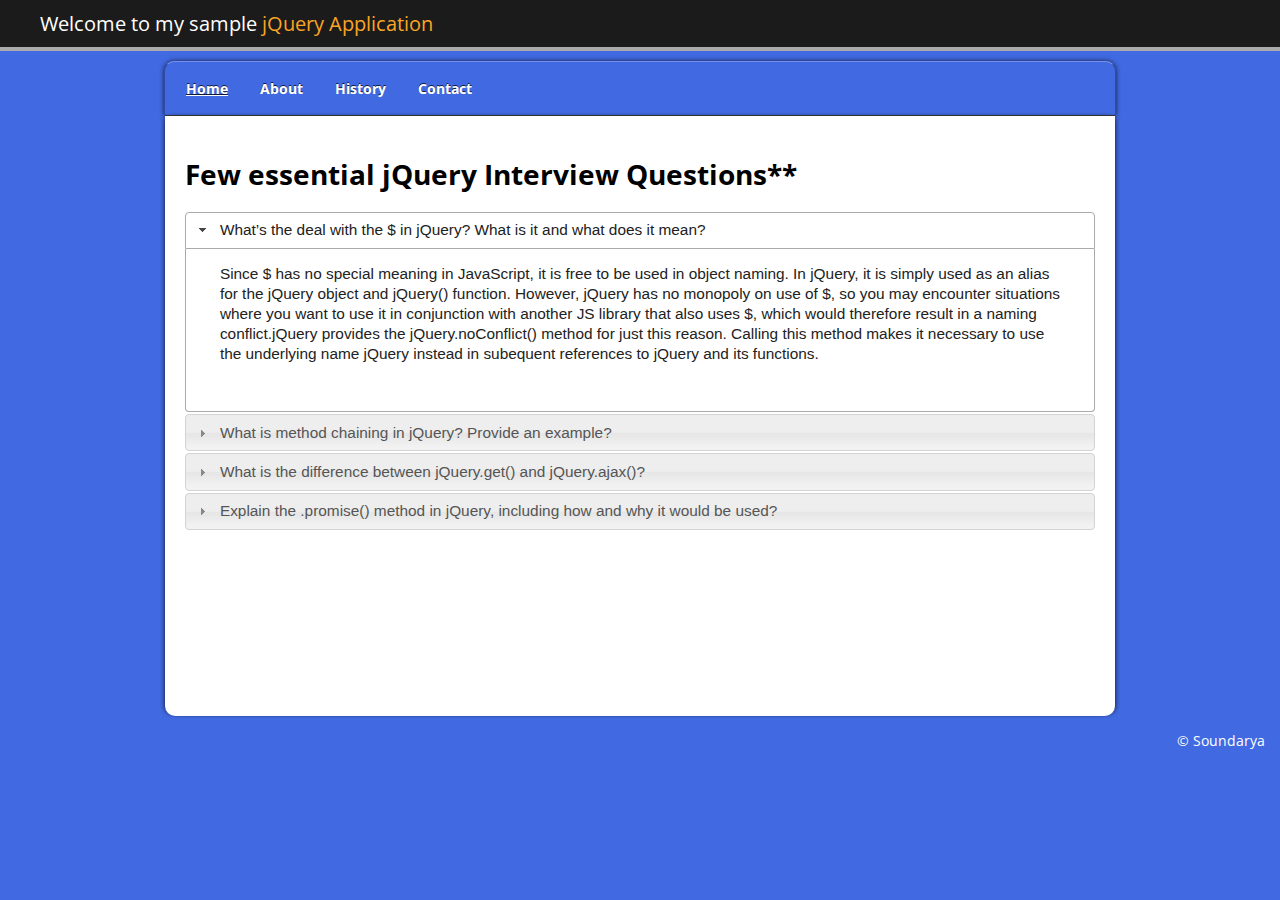
<file: index.html>
<!DOCTYPE html>
<html>
	<head>
		<meta charset="UTF-8" />
		<meta name="keywords" content="HTML,CSS,jQuery UI" />
		<link href='http://fonts.googleapis.com/css?family=Open+Sans' rel='stylesheet' type='text/css' />
		<link rel="stylesheet" href="styles/style.css" />
		<!-- Below we are loading JQuery external script/library files like jquery core library script file, jquery UI file and so on..
		you can also include more depending on extra script uses as per your requirement.
		-->
		<link rel="stylesheet" href="styles/jquery-ui.css" />
		<script src="scripts/jquery.js"></script>
		<script src="scripts/jquery-ui.js"></script>
		
		<!--adding juery accordian widget function related code in script tag -->
		 <script>
			$(function() {
			$( "#myFancyContent" ).accordion(); //here 'myFancyContent' denotes the name of my accordian that i can use anywhere in my page
			});
		</script>
	</head>
	<body>
		<div class="headerWrapper">
			<div class="header">
				<div class="logo">Welcome to my sample <span class="jQueryOrange">jQuery Application</span></div>
			</div>
		</div>
		<div class="menuWrapper">
			<div class="menu">
				<div class="menuItem selected">
					<a href="index.html">Home</a>
				</div>
				<div class="menuItem">
					<a href="about.html">About</a>
				</div>
				<div class="menuItem">
					<a href="favorites.html">History</a>
				</div>
				<div class="menuItem last">
					<a href="contact.html">Contact</a>
				</div>
				<div class="clear"></div>
			</div>
		</div>
		<div class="contentWrapper">
			<div class="content">
			 <h1>Few essential jQuery Interview Questions**</h1>		
				<!--here i'm using 'myFancyContent' accordian that i have created above in script tag -->
				 <div id="myFancyContent" class="special"> 
					 <h3>What’s the deal with the $ in jQuery? What is it and what does it mean?</h3>
					 <div>
						Since $ has no special meaning in JavaScript, it is free to be used in object naming. In jQuery, it is simply used as an alias for the jQuery object and jQuery() function.

						However, jQuery has no monopoly on use of $, so you may encounter situations where you want to use it in conjunction with another JS library that also uses $, 
						which would therefore result in a naming conflict.jQuery provides the jQuery.noConflict() method for just this reason. 
						Calling this method makes it necessary to use the underlying name jQuery instead in subequent references to jQuery and its functions.
					 </div>
					 <h3>What is method chaining in jQuery? Provide an example?</h3>
					 <div>
						Method chaining is a feature of jQuery that allows several methods to be executed on a jQuery selection in sequence in a single code statement.  
					 </div>
					 <h3>What is the difference between jQuery.get() and jQuery.ajax()?</h3>
					 <div>
						jQuery.ajax() is the all-encompassing Ajax request method provided by jQuery. 
						It allows for the creation of highly-customized Ajax requests, with options for how long to wait for a response, 
						how to handle a failure, whether the request is blocking (synchronous) or non-blocking (asynchronous), 
						what format to request for the response, and many more options.

						jQuery.get() is a shortcut method that uses jQuery.ajax() under the hood,
						to create an Ajax request that is typical for simple retrieval of information. Other pre-built Ajax requests are provided by jQuery,
						such as jQuery.post(), jQuery.getScript(), and jQuery.getJSON().
					 </div>
					 <h3>Explain the .promise() method in jQuery, including how and why it would be used?</h3>
					 <div>
						The .promise() method returns a dynamically generated Promise that is resolved once all actions of a certain type bound to the collection, queued or not, have ended.

						It takes two optional arguments:
						<ol>
							<li>type - By default, type is “fx”, which means that the returned Promise is resolved when all animations of the selected elements have completed.</li>
							<li>target - If a target object is specified, .promise() will attach to it and then return this object rather than create a new one.</li>
						</ol>
					 </div>
				</div>
			</div>
		</div>
		<div class="footerWrapper">
			<div class="footer">
			&copy; Soundarya
			</div>
		</div>
	</body>
</html>
</file>
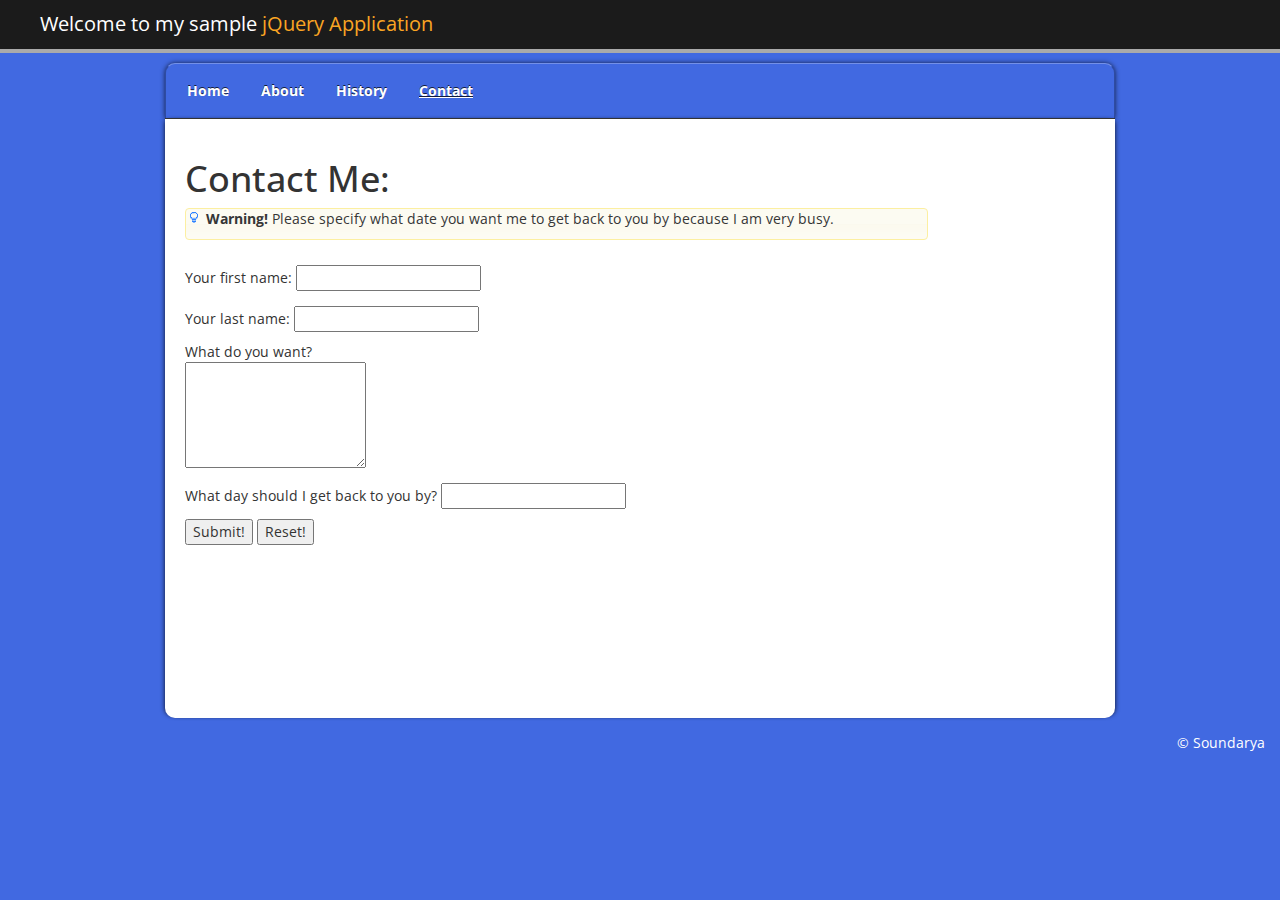
<file: contact.html>
<!DOCTYPE html>
<html>
	<head>
		<meta charset="UTF-8" />
		<meta name="keywords" content="HTML,CSS,jQuery UI, Bootstrap" />
		<link href='http://fonts.googleapis.com/css?family=Open+Sans' rel='stylesheet' type='text/css' />
		<link rel="stylesheet" href="https://maxcdn.bootstrapcdn.com/bootstrap/3.3.7/css/bootstrap.min.css" />
		<link rel="stylesheet" href="styles/style.css" />
		<script src="https://maxcdn.bootstrapcdn.com/bootstrap/3.3.7/js/bootstrap.min.js"></script>
		
		<link rel="stylesheet" href="styles/jquery-ui.css" />
		<script src="scripts/jquery.js"></script>
		<script src="scripts/jquery-ui.js"></script>
		<!--adding juery Datepicker, button widget functions related code in script tag -->	
		<script>
			$(function() {
			$( document ).tooltip();
			});
		</script>
		
		<script>
		$(function() {
		$( "#datepicker" ).datepicker();
		});
		</script>
		
		<script>
		$(function() {
		$( ".button" )
		.button()		
		.click(function( event ) {
		event.preventDefault();
		});
		});
		</script>
		
		<script>
		$(function() {
		$( ".button-heart" )
		.button(
			{
			icons: {
			primary: "ui-icon-heart"
			},
			text: true
			}
		)
		.click(function( event ) {
		event.preventDefault();
		});
		});
		</script>
		
		<script>
			function myFunction() { //my submit button function declaration to display alert button
				alert("You have submitted sucessfully!!!!! Thanks")
			}
		</script>
		
	</head>
	<body>
		<div class="headerWrapper">
			<div class="header">
				<div class="logo">Welcome to my sample <span class="jQueryOrange">jQuery Application</span></div>
			</div>
		</div>
		<div class="menuWrapper">
			<div class="menu">
				<div class="menuItem">
					<a href="index.html">Home</a>
				</div>
				<div class="menuItem">
					<a href="about.html">About</a>
				</div>
				<div class="menuItem">
					<a href="favorites.html">History</a>
				</div>
				<div class="menuItem last selected">
					<a href="contact.html">Contact</a>
				</div>
				<div class="clear"></div>
			</div>
		</div>
		<div class="contentWrapper">
			<div class="container content">
				<form name="myForm">
					<h1 title="If you must.">Contact Me:</h1>
					<div class="row form-group">
					<div class="col-sm-8">
						<div class="ui-state-highlight ui-corner-all">
							<p><span class="ui-icon ui-icon-lightbulb myAlerts"></span>
							<strong>Warning!</strong> Please specify what date you want me to get back to you by because I am very busy.</p>
						</div>
					</div>
					</div>
					<div class="row form-group">
						<div class="col-sm-6">
							<div class="fieldWrap">
								Your first name: <input type="text" id="txtFirstName" name="txtFirstName" title="Doesn't need to be your real first name." required />
							</div>
						</div>
					</div>
					<div class="fieldWrap">
						Your last name: <input type="text" id="txtLastName" name="txtLastName" required />
					</div>
					<div class="fieldWrap">
						What do you want? 
						<div>
							<textarea cols="20" rows="5" id="txtDate" name="txtDescription" title="What you really, really, want."></textarea>
						</div>
					</div>
					<div class="fieldWrap">
						What day should I get back to you by? <input type="text" id="datepicker" name="txtDescription" required/> 
					</div>
					<div class="fieldWrap">
						<input type="submit" id="btnSubmit" value="Submit!" onclick="myFunction()" />
						<input type="reset" id="button-heart" value="Reset!" class="reset" />
					</div>
				</form>
			</div>
		</div>
		<div class="footerWrapper">
			<div class="footer">
			&copy; Soundarya
			</div>
		</div>
	</body>
</html>
</file>
<file: styles/style.css>
body
{
	font-family: 'Open Sans', sans-serif;
	font-size:14px;
	background-color:#4169E1;
	padding:0;
	margin:0;
}

.headerWrapper
{
	
}

.header
{
	width:100%;
	background-color:#1B1B1B;
	border-bottom:solid 4px #AAAAAA;
}

.logo
{
	font-size:20px;
	padding:10px 10px 10px 40px;
	color:#fff;
}

.menuWrapper
{
	margin:0 auto;
	width:950px;
	border-left: 1px solid rgba(2, 2, 2, 0.28);
    border-radius: 10px 10px 0 0;
    border-right: 1px solid rgba(2, 2, 2, 0.28);
    border-top: 1px solid rgba(250, 250, 250, 0.27);
    box-shadow: 0 0 5px rgba(1, 1, 1, 0.7);
	margin-top:10px;
}

.menu
{
	padding:10px;
}

.menuItem
{
	float:left;
	padding-right:10px;
	color:#fff;
}

.menuItem a
{  
	border: 1px solid transparent;
	font-weight:bold;
    color: #FFFFFF;
    display: block;
    padding: 6px 10px;
    text-decoration: none;
    text-shadow: 0 -1px 0 rgba(0, 0, 0, 0.76);
}

.selected a
{
	text-decoration:underline;
}
.last a
{
	border-right:none;
}

.contentWrapper
{
	background-color: #FFFFFF;
    border-radius: 0 0 10px 10px;
    border-top: 1px solid #333333;
    box-shadow: -3px 0 5px -3px rgba(1, 1, 1, 0.87), 3px 0 5px -3px rgba(1, 1, 1, 0.87);
	min-height:600px;
	width:950px;
	margin:0 auto;
}

.content
{
	padding: 20px;
	position:relative;

}
.footerWrapper
{
	width:100%;
}

.footer
{
	min-height:40px;
	color:#fff;
	padding:15px;
	text-align:right;
}

.clear
{
	clear:both;
}

.jQueryOrange
{
	color:#faa523;
}

.fieldWrap
{
	margin:10px 0 0 0;
}

#menu
{
	width:400px;
}

.iconSpan
{
	padding:20px;
}

.myAlerts
{
	float: left; margin-right: .3em;
}
</file>
